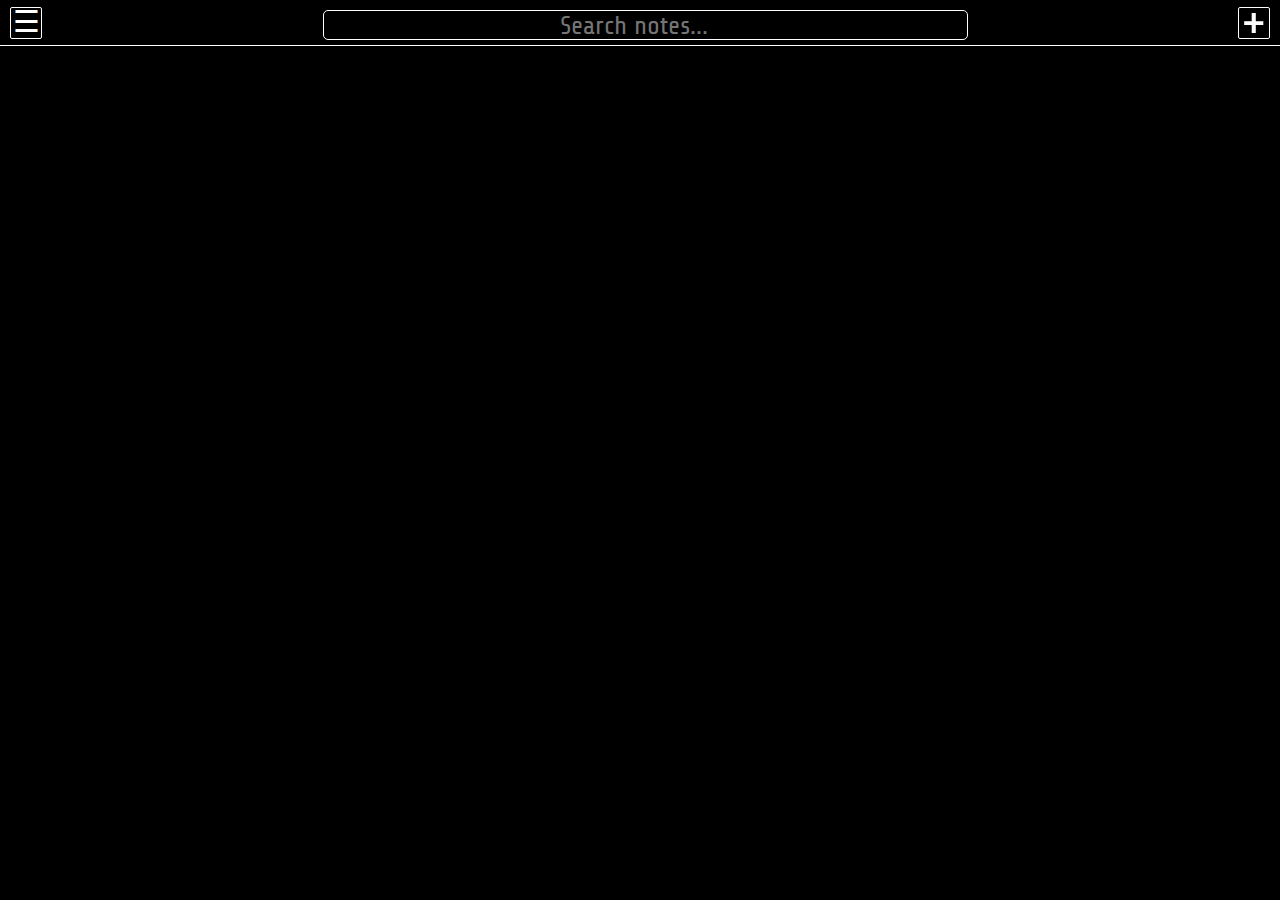
<file: index.html>
<!DOCTYPE html>
<html lang="en">

<head>
    <meta charset="UTF-8">
    <meta name="viewport" content="width=device-width, user-scalable=no">
    <title>Notex - Note Manager</title>

    <link rel="stylesheet" href="style.css">
    <link rel="shortcut icon" href="Notex_icon.png" type="image/x-icon">
    <link rel="manifest" href="manifest.json">

    <link rel="preconnect" href="https://fonts.googleapis.com">
    <link rel="preconnect" href="https://fonts.gstatic.com" crossorigin>
    <link href="https://fonts.googleapis.com/css2?family=Share+Tech&display=swap" rel="stylesheet">
</head>
<body>


    <header>
        <div class="btn square openModal" modalId="menu" id="menuBtn">   <span>&#9776</span>  </div>
        <div class="search">    <input id="searchbar" type="search" modalId="searchModal" placeholder="Search notes...">    </div>
        <div class="btn square openModal" modalId="newNote" id="plusBtn">   <span class="plus">&#43</span>    </div>
    </header>


<!-- notes -->
    <div id="tagContainer">
    </div>
    <div id="noteModals">
    </div>
    <div id="tagModals">
    </div>
    <div id="deleteModals">
    </div>

    <!-- Modals -->
    <!-- menu Modal -->
    <div class="modalBackground" modalId="menu">
        <div class="modal left terminal" id="menu">
            <div class="modalContent">
                <h1 class="terminalBtn closeModal" modalId="menu">MENU</h1>
                <h2 class="terminalBtn" onclick="window.location.href='./index.html'">- Home()</h2>
                <h2 class="terminalBtn" onclick="window.location.href='./freeWrite.html'">- Free_write()</h2>
                <h2 class="terminalBtn" onclick="window.location.href='./allTags.html'">- All_tags()</h2>
            </div>
            <div class="modalReveal"></div> <!--Terminal showing effect. Add "terminal" to classlist for it to work-->
        </div>
    </div>

    
    <div class="modalBackground" modalId="note">
        <div class="modal center" id="note">
            <div class="modalContent">
                <h2>Edit note</h2>
                <input type="hidden" class="selectValue" name="tag">

                <input type="text" class="header" placeholder="Header...">
                <textarea class="text" placeholder="Text..."></textarea>

                <div class="dropdownBackground"></div>
                    <div class="dropdown">
                        <div class="selection">
                            <div class="selectedValue">--Select tag--</div>     <div class="btn dropdownPlus openModal" modalId="createTag"><span class="plus">&#43</span></div>

                            <div class="options tags">
                                <div class="option">Today</div>
                                <div class="option">Ideas term</div>
                                <div class="option">To-Do</div>
                                <div class="option">TEST1</div>
                                <div class="option">TEST2</div>
                                <div class="option">TEST3</div>
                                <div class="option">TEST4</div>
                                <div class="option">TEST5</div>
                                <div class="option">TEST6</div>
                                <div class="option">TEST7</div>
                                <div class="option">TEST8</div>
                                <div class="option">TEST9</div>
                                <div class="option">TEST10</div>
                                <div class="option">TEST11</div>
                                <div class="option">TEST12</div>
                            </div>
                        </div>
                </div>

                <div class="colorContainer">
                    <div class="color">
                        <h4>Background</h4>
                        <input type="color" name="backgroundColor" value="#000000">
                    </div>

                    <div class="color">
                        <h4>Text</h4>
                        <input type="color" name="textColor" value="#fefefe">
                    </div>
                </div>

                <div class="reminderCheck">
                    <input type="checkbox" name="reminder" id="reminder2">
                    <label for="reminder2">Reminder</label>
                </div>

                <div class="btnRow">
                    <input type="submit" class="openModal" modalId="delete" value="Delete">
                    <input type="submit" class="save closeModal" modalId="note" value="Save">
                </div>
            </div>
        </div>
    </div>
    
    <!-- new note Modal -->
    <div class="modalBackground" modalId="newNote">
        <div class="modal right" id="newNote">
            <div class="modalContent">
                <h2>Create new note</h2>

                <input type="text" class="header" placeholder="Header..." id="headerNew">
                <textarea class="text" placeholder="Text..." id="textNew"></textarea>

                <div class="dropdownBackground"></div>
                    <div class="dropdown">
                        <div class="selection">
                            <div class="selectedValue" id="tagNameNew">--Select tag--</div>     <div class="btn dropdownPlus openModal" modalId="createTag"><span class="plus">&#43</span></div>

                            <div class="options tags">
                            </div>
                        </div>
                </div>

                <div class="colorContainer">
                    <div class="color">
                        <h4>Background</h4>
                        <input type="color" name="backgroundColor" value="#000000" id="backgroundColorNew">
                    </div>

                    <div class="color">
                        <h4>Text</h4>
                        <input type="color" name="textColor" value="#fefefe" id="textColorNew">
                    </div>
                </div>

                <div class="reminderCheck">
                    <input type="checkbox" name="reminder" id="reminderNew">
                    <label for="reminderNew">Reminder</label>
                </div>

                <input type="submit" value="Create" id="noteNew" class="closeModal" modalId="newNote">
            </div>
        </div>
    </div>
    
    <!-- new tag Modal -->
    <div class="modalBackground" modalId="createTag">
        <div class="modal center small" id="createTag">
            <div class="modalContent">
                <h2>Create a new tag</h2>
                <input type="text" class="header" placeholder="Tag name..." id="headerTag">

                <div class="colorContainer">
                    <div class="color">
                        <h4>Background</h4>
                        <input type="color" name="backgroundColor" value="#000000" id="backgroundColorTag">
                    </div>

                    <div class="color">
                        <h4>Text</h4>
                        <input type="color" name="textColor" value="#fefefe" id="textColorTag">
                    </div>
                </div>
                <input type="submit" value="Create tag" class="closeModal" modalId="createTag" id="newTag">
            </div>
        </div>
    </div>
    
    <!-- search Modal -->
    <div class="modalBackground" modalId="searchModal">
        <div class="modal bottom" id="searchModal">
            <div class="modalContent">
                <h1>Search modals</h1>
                <h2>Searching...</h2>

                <h1 class="lol">Yeah... Who even searches notes lmao</h1>
                <h1 class="lol">Why are you still here</h1>
                <h1 class="lol">Just go already there is literally nothing here...</h1>
                <h1 class="lol">Okay, do whatever then</h1>
            </div>
        </div>
    </div>
    
    <!-- tag list Modal -->
    <div class="modalBackground" modalId="tagList">
        <div class="modal center" id="tagList">
            <div class="modalContent">
                <h1>Tags</h1>
                <div class="tagList tagsSelection">
                    <h2>I might add this later. This could show only notes that have the selected tag.</h2>
                </div>
            </div>
        </div>
    </div>

    <!-- Delete note Modal -->
    <div class="modalBackground" modalId="delete">
        <div class="modal top" id="delete">
            <div class="modalContent">
                <h1>ARE YOU SURE?</h1>
                <h3>This action cannot be undone.</h3>
                <div class="btnRow">
                    <input type="submit" class="closeModal" modalId="delete" value="Cancel">
                    <input type="submit" class="deleteBtn closeModal" modalId="delete,note" value="DELETE">
                </div>
            </div>
        </div>
    </div>
    
    <!-- reminder settings Modal -->
    <div class="modalBackground" modalId="reminderSettings">
        <div class="modal center small reminderSettings" id="reminderSettings">
            <div class="modalContent">
                <h2>Reminder settings</h2>

                <input type="time" id="reminderTime" value="17:00" name="time">

                <input type="date" id="reminderDate" name="date">
                <input type="submit" class="closeModal" modalId="reminderSettings" value="Update">
            </div>
        </div>
    </div>



    <div id="popup"></div>
    <div id="error"></div>


<script src="modal.js"></script>
<script src="inputElements.js"></script>
<script src="notes.js"></script>
<script>
  if ('serviceWorker' in navigator) {
    navigator.serviceWorker.register('service-worker.js')
      .catch(err => console.error("SW registration failed:", err));
  }
</script>
</body>
</html>
</file>
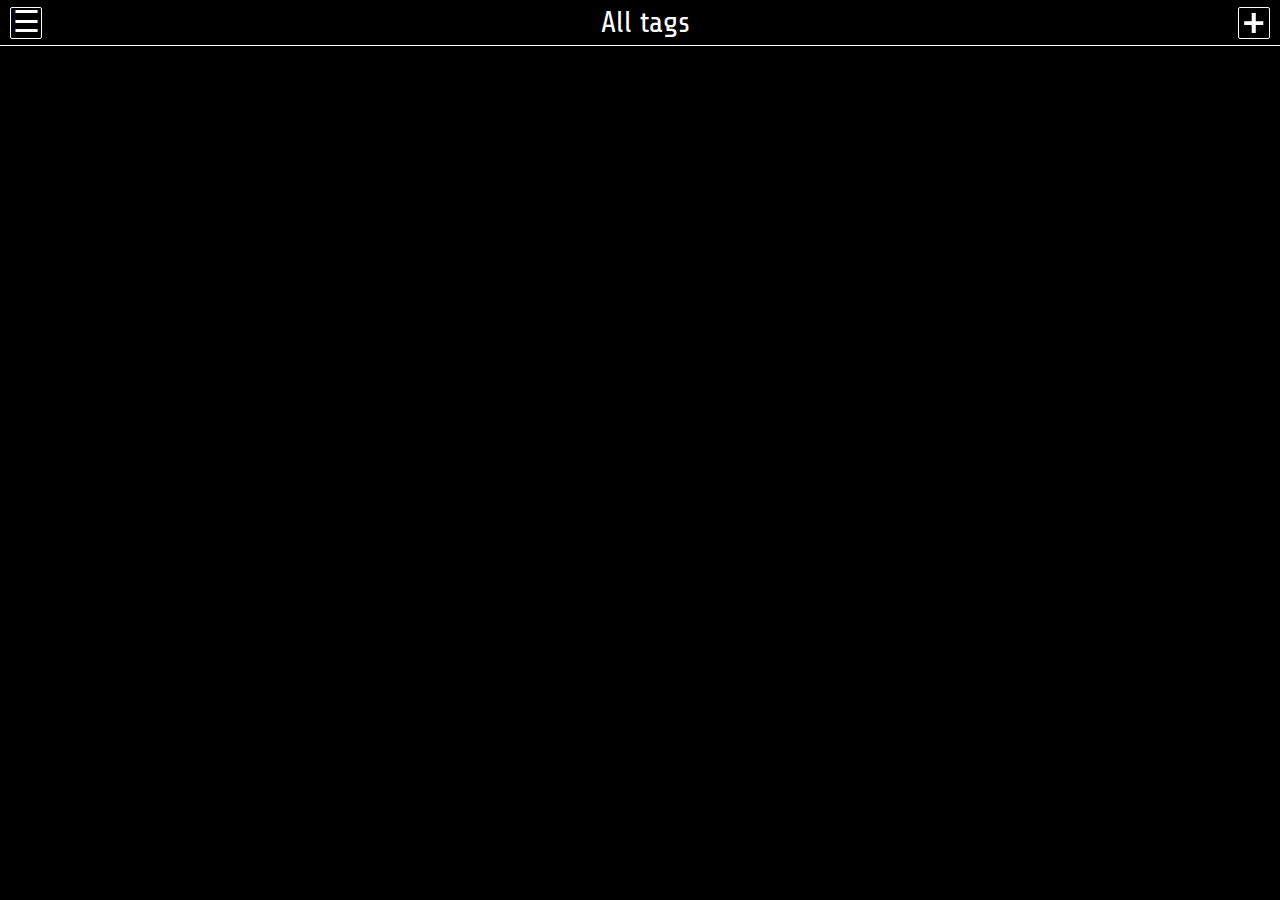
<file: allTags.html>
<!DOCTYPE html>
<html lang="en">

<head>
    <meta charset="UTF-8">
    <meta name="viewport" content="width=device-width, user-scalable=no">
    <title>Notex - Note Manager</title>

    <link rel="stylesheet" href="style.css">
    <link rel="shortcut icon" href="Notex_icon.png" type="image/x-icon">
    <link rel="manifest" href="manifest.json">

    <link rel="preconnect" href="https://fonts.googleapis.com">
    <link rel="preconnect" href="https://fonts.gstatic.com" crossorigin>
    <link href="https://fonts.googleapis.com/css2?family=Share+Tech&display=swap" rel="stylesheet">
    <style>
        .tagList {
            justify-content: center;
        }
    </style>
</head>

<body>


    <header>
        <div class="btn square openModal" modalId="menu" id="menuBtn">   <span>&#9776</span>  </div>
        <div style="text-align: center;">All tags</div>
        <div class="btn square openModal" modalId="createTag" id="plusBtn">   <span class="plus">&#43</span>    </div>
    </header>


<!-- notes -->
    <div id="tagContainer" class="tagList">
    </div>
    <div id="tagModals">
    </div>
    <div id="deleteModals">
    </div>

    <!-- Modals -->
    <!-- menu Modal -->
    <div class="modalBackground" modalId="menu">
        <div class="modal left terminal" id="menu">
            <div class="modalContent">
                <h1 class="terminalBtn closeModal" modalId="menu">MENU</h1>
                <h2 class="terminalBtn" onclick="window.location.href='./index.html'">- Home()</h2>
                <h2 class="terminalBtn" onclick="window.location.href='./freeWrite.html'">- Free_write()</h2>
                <h2 class="terminalBtn" onclick="window.location.href='./allTags.html'">- All_tags()</h2>
            </div>
            <div class="modalReveal"></div> <!--Terminal showing effect. Add "terminal" to classlist for it to work-->
        </div>
    </div>

    
    <!-- new tag Modal -->
    <div class="modalBackground" modalId="createTag">
        <div class="modal center small" id="createTag">
            <div class="modalContent">
                <h2>Create a new tag</h2>
                <input type="text" class="header" placeholder="Tag name..." id="headerTag">

                <div class="colorContainer">
                    <div class="color">
                        <h4>Background</h4>
                        <input type="color" name="backgroundColor" value="#000000" id="backgroundColorTag">
                    </div>

                    <div class="color">
                        <h4>Text</h4>
                        <input type="color" name="textColor" value="#fefefe" id="textColorTag">
                    </div>
                </div>
                <input type="submit" value="Create tag" class="closeModal" modalId="createTag" id="newTag">
            </div>
        </div>
    </div>

    
    <div id="popup"></div>
    <div id="error"></div>

<script src="modal.js"></script>
<script src="inputElements.js"></script>
<script src="allTags.js"></script>
</body>
</html>
</file>
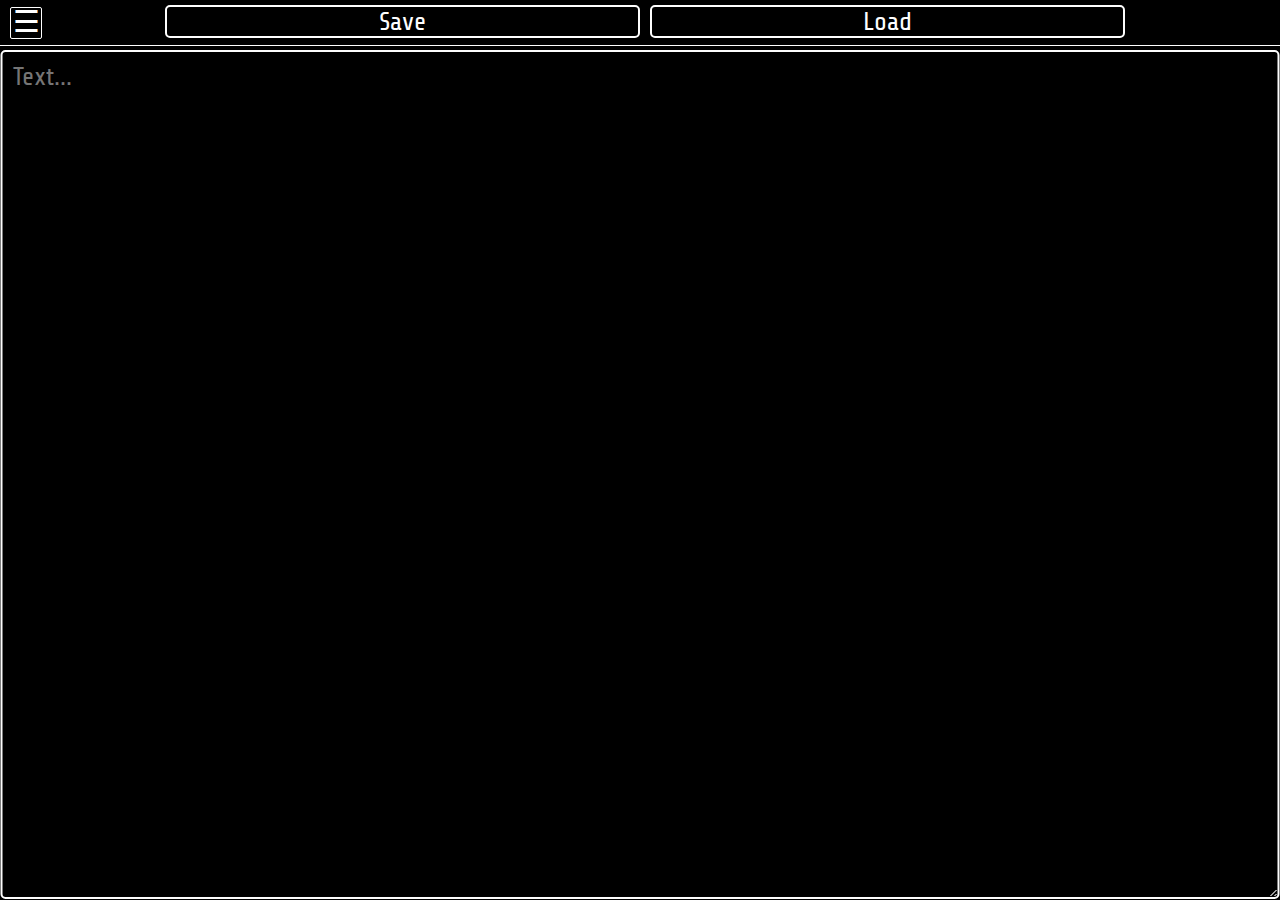
<file: freeWrite.html>
<!DOCTYPE html>
<html lang="en">

<head>
    <meta charset="UTF-8">
    <meta name="viewport" content="width=device-width, user-scalable=no">
    <title>Notex - Note Manager</title>

    <link rel="stylesheet" href="style.css">
    <link rel="shortcut icon" href="Notex_icon.png" type="image/x-icon">
    <link rel="manifest" href="manifest.json">

    <link rel="preconnect" href="https://fonts.googleapis.com">
    <link rel="preconnect" href="https://fonts.gstatic.com" crossorigin>
    <link href="https://fonts.googleapis.com/css2?family=Share+Tech&display=swap" rel="stylesheet">
</head>

<body>


    <header>
        <div class="btn square openModal" modalId="menu" id="menuBtn">   <span>&#9776</span>  </div>
        <div class="btnRow" style="position: relative;top: -15px;">
            <input type="submit" id="saveFreeWrite" style="padding: 0 5px; height: fit-content;" value="Save">
            <input type="submit" id="loadFreeWrite" style="padding: 0 5px; height: fit-content;" value="Load">
        </div>
    </header>

    <textarea name="text" style="width: calc(100vw - 25px); height: calc(100dvh - 75px); text-align: left;" id="freeWrite" placeholder="Text..."></textarea>

    <!-- menu Modal -->
    <div class="modalBackground" modalId="menu">
        <div class="modal left terminal" id="menu">
            <div class="modalContent">
                <h1 class="terminalBtn closeModal" modalId="menu">MENU</h1>
                <h3 class="terminalBtn">Navigation</h3>
                <h2 class="terminalBtn" onclick="window.location.href='./index.html'">- Home()</h2>
                <h2 class="terminalBtn" onclick="window.location.href='./freeWrite.html'">- Free_write()</h2>
                <h2 class="terminalBtn" onclick="window.location.href='./allTags.html'">- All_tags()</h2>
                <br>
                <br>
                <h3 class="terminalBtn">FreeWrite</h3>
                <h2 id="saveBackup" class="terminalBtn closeModal" modalId="menu">- Save backup()</h2>
                <h2 id="loadBackup" class="terminalBtn closeModal" modalId="menu">- Load backup()</h2>
            </div>
            <div class="modalReveal"></div> <!--Terminal showing effect. Add "terminal" to classlist for it to work-->
        </div>
    </div>


    <div id="popup"></div>
    <div id="error"></div>
    
<script src="modal.js"></script>
<script src="freeWrite.js"></script>
    
</body>
</html>
</file>
<file: style.css>
:root {
    --color-main: #000000;
    --color-secondary: #fefefe;
    
    --color-accent-terminal: #00ff00;
    --color-accent-terminal-hover: #8cff8c;
    --color-accent-gray: #3f3f3f;
    --color-accent-darkgray: #161616;
    --color-accent-delete: #db5050;
    --color-accent-darkdelete: #5c0d0d;
    --color-accent-save: #85e95e;
    --color-accent-darksave: #2b5a19;
}
html {
    font-size: 30px;
    scrollbar-color: var(--color-secondary) var(--color-main);
    scrollbar-width: thin;
    user-select: none; /* Stop user from selecting texts */
    -webkit-tap-highlight-color: transparent; /* Hides the annoying blue bar thing when clicking on mobile */
    box-sizing: border-box;
}
body {
    /* style */
    background-color: var(--color-main);
    color: var(--color-secondary);
    border-color: var(--color-secondary);
    
    /* Font */
    font-family: "Share Tech", sans-serif;
    font-weight: 400;
    font-style: normal;
    font-size: 1rem;
    
    margin: 0;
    padding: 0;
    overflow-x: hidden;
    margin-top: 50px;
    user-select: none;
}
body.modalOpen {
    /* Stops the user from scrolling if a modal is open */
    overflow: hidden;
    position: relative;
}
a {
    text-decoration: none;
}
h2 {
    margin: 5px 0;
}

.lol {
    opacity: 0;
    transition: opacity 5s ease-in;
}
.lol.show {
    opacity: 1;
    transition: opacity 5s ease-in;
}
.lol.hide {
    opacity: 0;
    transition: opacity 0s ease-out;
}




header {
    /* Dimensions */
    height: 35px;
    padding: 5px;
    position: fixed;
    width: 100%;
    background-color: var(--color-main);
    top: 0;
    z-index: 999;

    /* style */
    border-bottom: 1px solid;
}

#popup {
    /* location */
    position: fixed;
    z-index: 998;
    top: -60px;
    left: 50%;
    transform: translateX(-50%);
    transition: top 0.5s ease-out;

    /* dimensions */
    min-width: clamp(300px, 70vw, 700px);
    width: fit-content;
    height: 100px;
    overflow: hidden;
    line-height: 100px;
    padding: 0 5px;

    /* style */
    background-color: var(--color-main);
    color: var(--color-secondary);
    border: 2px solid;
    border-radius: 0 0 5px 5px;
    text-align: center;
    font-size: 1.5rem;
}
#popup.show {
    top: 44px;
}

#error {
    /* location */
    position: fixed;
    z-index: 998;
    top: -60px;
    left: 50%;
    transform: translateX(-50%);
    transition: top 0.5s ease-out;

    /* dimensions */
    width: clamp(400px, 75vw, 500px);
    height: 100px;
    line-height: 100px;

    /* style */
    background-color: var(--color-accent-delete);
    color: var(--color-secondary);
    border: 2px solid;
    border-radius: 0 0 5px 5px;
    text-align: center;
    font-size: 1rem;
}
#error.show {
    top: 44px;
}

.btn {
    /* Dimensions */
    width: fit-content;
    height: fit-content;

    /* style */
    border-radius: 2px;
    border: 1px solid;
    z-index: 998;
    background-color: var(--color-main);

    /* Location */
    position: relative;
    display: flex;
    align-items: center;
    justify-content: center;
}
.btn.square {
    width: 30px;
    height: 30px;
}
.btn:hover {
    cursor: pointer;
}
.btn:active {
    background-color: var(--color-accent-gray);
    color: var(--color-main);
}
.btn span {
    /* Moves the content a bit up, to make it fit normally */
    position: relative;
    top: -2px;
}
.btnInactive { /* Inactive version */
    /* Dimensions */
    width: 30px;
    height: 30px;

    /* style */
    border-radius: 2px;
    z-index: 997;

    /* Location */
    position: relative;
    display: flex;
    align-items: center;
    justify-content: center;
}



#plusBtn {
    /* Location */
    position: absolute;
    right: 20px;
    top: 7px;
}
.dropdownPlus {
    /* Location */
    position: absolute;
    right: -75px;
    top: 0;
    height: 49px;
    width: 49px;

    /* style */
    border-width: 2px;
    border-radius: 5px;

    span.plus {
        font-size: 75px; /* Make font a bit bigger to make the "+" be more noticeable */
    }
}
.dropdownPlus:active {
    border-color: var(--color-secondary);
}
span.plus { /* The plus icon. Used more as a way to slightly move the icon up */
    font-size: 50px; /* Make font a bit bigger to make the "+" be more noticeable */
    top: -1px; /* Needs to be 1 pixel shorter, because it just looks better lol*/
    pointer-events: none
}



#menuBtn {
    /* Location */
    position: absolute;
    left: 10px;
    top: 7px;
}



.search {
    width: 50%;
    height: 30px;
    padding: 0;

    /* Location */
    position: absolute;
    margin: auto;
    left: 50%;
    transform: translateX(-50%);
    top: 10px;
}
input, textarea {
    /* Dimensions */
    margin: 0;
    padding: 10px;
    width: clamp(75%, 70vw, 90%);

    /* style */
    background-color: var(--color-main);
    color: var(--color-secondary);
    border: 2px solid;
    border-radius: 5px;

    /* Location */
    position: relative;
    margin-top: 15px;
    left: 50%;
    transform: translateX(-50%);
    display: block;
    
    /* Font */
    font-family: "Share Tech", sans-serif;
    font-weight: 400;
    font-style: normal;
    font-size: 26px;
    text-align: center;
}
/* MAKE SURE TO ADD SEARCH INPUTS INTO DIVS, THEN RESIZE THE DIVS INSTEAD */
/* Changes the search input to something nicer looking */
input[type="search"] {
    /* Dimensions */
    width: 100%;
    height: 100%;
    margin: 0;
    padding: 10px;

    /* style */
    background-color: var(--color-main);
    color: var(--color-secondary);
    border: 1px solid;
    border-radius: 5px;

    /* Location */
    position: absolute;
    top: 0;
    
    /* Font */
    font-family: "Share Tech", sans-serif;
    font-weight: 400;
    font-style: normal;
    font-size: 26px;
    text-align: center;
}
input[type="color"] {
    /* Dimensions */
    padding: 0;
    height: 50px;
    width: 100%;

    /* location */
    display: inline;
    left: 0;
    transform: translateX(0);

    /* style */
    border: 1px solid;
    border-radius: 5px;
    cursor: pointer;
}
input[type="checkbox"] {
    /* location */
    display: inline-block;
    width: 25px;
    height: 25px;
    left: 15px;
    top: 2px;

    /* stlye */
    border: 1px solid;
}
.reminderCheck {
    /* Dimensions */
    margin: 0;
    width: fit-content;

    /* Location */
    position: relative;
    left: 50%;
    transform: translateX(-50%);
    display: block;
}
.reminderSettings input {
    width: 175px;
}
.colorContainer {
    /* Not sure why it works, but it does. Just don't touch this anymore */
    margin: 10px;
    text-align: center;
    display: inline-flex;
    gap: 10px;
    width: clamp(75%, 70vw, 90%);
}
.colorContainer .color {
    width: 50%;
    margin: auto;
}
.colorContainer h4 {
    margin: 0;
}
input[type="submit"] {
    cursor: pointer;
}
input[type="submit"]:active {
    background-color: var(--color-accent-gray);
    color: var(--color-main);
}
.btnRow {
    /* dimensions */
    margin: auto;
    width: clamp(75%, 70vw, 90%);
    display: flex;
    justify-content: center;
    gap: 10px;
}
.btnRow input {
    /* Location */
    left: unset;
    transform: unset;
    width: 100%;
}
textarea.text {
    height: 300px;
}
.deleteBtn {
    background-color: var(--color-accent-delete);
    color: var(--color-main);
    border-color: var(--color-main);
}
input[type="submit"].deleteBtn:active {
    background-color: var(--color-accent-darkdelete);
    color: var(--color-secondary);
    border-color: var(--color-secondary);
}
.save {
    background-color: var(--color-accent-save);
    color: var(--color-main);
    border-color: var(--color-main);
}
input[type="submit"].save:active {
    background-color: var(--color-accent-darksave);
    color: var(--color-secondary);
    border-color: var(--color-secondary);
}





.dropdown {
    /* Location */
    position: relative;
    z-index: 999;
    left: 50%;
    transform: translateX(-50%);

    /* Dimensions */
    height: 30px;
    width: clamp(75%, 70vw, 90%);
    margin-top: 15px;
    margin-right: 50px;
    padding: 10px;
    
    /* Font */
    font-family: "Share Tech", sans-serif;
    font-weight: 400;
    font-style: normal;
    font-size: 26px;
    text-align: center;
}
.selection {
    position: relative;
    width: calc(100% - 62px);
}
.selectedValue {
    /* Dimensions */
    padding: 10px;
    margin: -10px;
    height: 100%;
    width: 100%;

    /* Style */
    border: 2px solid;
    border-radius: 5px;
    cursor: pointer;
}
.selectedValue:active {
    background-color: var(--color-accent-gray);
    color: var(--color-main);
}
.dropdown.selecting {
    z-index: 1001;
}
.dropdown.selecting .selectedValue {
    background-color: var(--color-accent-darkgray);
    color: var(--color-secondary);
    cursor:default;
}
.dropdown .options {
    opacity: 0;
    width: 100%;
    max-height: 0;
    transition: 
        max-height 0.3s ease,
        top 0.3s ease,
        opacity 0.3s ease;
    position: absolute;
    top: 100%;
    left: 1px;
    z-index: 998;
    overflow-y: auto;
    cursor: pointer;

    /* Style */
    border: 1px solid;
    border-radius: 5px;
}
.dropdown .options .option {
    border: 1px solid;
    border-radius: 5px;
    transition: height 0.3s ease;
    height: 0;
    visibility: hidden;
    
    background-color: var(--tag-bg);
    color: var(--tag-color);
}
.dropdown .options .option.selected {
    filter: brightness(0.4);
    color: var(--color-secondary);
}
.dropdown .options .option:hover {
    filter: brightness(1.6);
}
.dropdown .options.show {
    /* Little animation to make the dropdown a bit smoother */
    max-height: 250px;
    opacity: 1;
    .option {
        height: 40px;
        visibility: visible;
    }
}
.dropdownBackground {
    position: absolute;
    top: 0;
    left: 0;
    height: 100%;
    width: 100%;
    background: rgba(0, 0, 0, 0.8); 
    z-index: 1000;
    display: flex;
    align-items: center;


    opacity: 0;
    visibility: hidden;
    transition: opacity 0.3s ease;
}
.dropdownBackground.show {
    opacity: 1;
    visibility: visible;
}



.tag .tagHeader {
    /* Dimensions */
    width: fit-content;
    height: fit-content;
    padding: 0px 5px;

    margin: auto;
    margin-top: 60px;
    text-align: center;
}
.tagList {
    display: flex;
    flex-wrap: wrap;
    gap: 10px;
}
.tagList h2 {
    margin: 0;
    padding: 0 10px;
}



.noteContainer {
    overflow-x: auto;

    align-items: stretch;
    display: flex;
    flex-direction: row;
    gap: 10px;
    width: 100%;
    padding-bottom: 15px;
    margin-top: 15px;
    border-bottom: 1px solid;
}
.note {
    position: relative;
    border: 1px solid;
    border-radius: 2px;
    overflow: auto;
    padding: 5px;
    cursor: pointer;
}
.note:active {
    filter: brightness(0.5);
}
.note1 {
    min-width: clamp(175px, 16vw, 500px);

    font-size: clamp(0.6rem, 1.5vw, 2rem);
}
.note1 .noteText {
    height: clamp(150px, 16vw, 500px);
}
.note1 .noteHeader {
    font-size: clamp(0.7rem, 2vw, 3rem);
    width: 100%; 
}
.note2 {
    min-width: clamp(250px, 25vw, 700px);

    font-size: clamp(0.8rem, 2vw, 2rem);
}
.note2 .noteText {
    height: clamp(225px, 25vw, 600px);
}
.note2 .noteHeader {
    font-size: clamp(.8rem, 4vw, 2rem);
    width: 100%; 
    overflow: auto;
}
.note3 {
    min-width: clamp(350px, 30vw, 1500px);

    font-size: clamp(0.6rem, 1.5vw, 2rem);
}
.note3 .noteText {
    height: clamp(150px, 16vw, 500px);
}
.note3 .noteHeader {
    font-size: clamp(0.7rem, 2vw, 3rem);
    width: 80%; 
}
.note3 .btn, .btnInactive {
    position: absolute;
    top: 15px;
    right: 15px;
    scale: 1.5;
}


.modal {
    /* style */
    background-color: var(--color-main);
    border-radius: 2px;
    overflow: hidden;
    padding-top: 5px;
    padding-left: 10px;
    padding-right: 10px;
    text-align: center;

    /* position */
    position: absolute;
    z-index: 999;

    /* Dimensions */
    width: clamp(350px, 40vw, 550px);
    height: 90%;
    transition: 0.3s;
}
.modal .terminalBtn {
    color: var(--color-accent-terminal);
    width: fit-content;
    cursor: pointer;
}
.modal .terminalBtn:hover {
    color: var(--color-accent-terminal-hover);
}
.modalBackground {
    position: fixed;
    top: 0;
    left: 0;
    height: 100%;
    width: 100%;
    background: rgba(0, 0, 0, 0.5); 
    z-index: 999;
    display: flex;
    align-items: center;


    opacity: 0;
    visibility: hidden;
    transition: opacity 0.3s ease;
}
.modalBackground.show {
    opacity: 1;
    visibility: visible;
}

.modalReveal {
    /* Location */
    position: absolute;
    top: 0;
    left: 0;
    z-index: 999;
    
    /* Dimensions */
    width: 100%;
    height: 100%;

    /* Style */
    background-color: var(--color-main);
    pointer-events: none;
}
.modalContent {
    /* Dimensions */
    width: 100%;
    height: 100%;

    /* style */
    overflow-x: hidden;
    overflow-y: auto;
}
.modal.show.terminal .modalReveal{
    animation: slideReveal 2s ease forwards;
}
@keyframes slideReveal {
    from { transform: translateY(0%); }
    to   { transform: translateY(100%); }
}



.left {
    /* position */
    top: 50px;
    left: -81%;
    
    /* Borders */
    border-top: 1px solid var(--color-secondary);
    border-right: 1px solid var(--color-secondary);
    border-bottom: 1px solid var(--color-secondary);
}
.left.show{
    left: 0;
}


.right {
    /* position */
    top: 50px;
    right: -81%;
    
    /* Borders */
    border-top: 1px solid var(--color-secondary);
    border-left: 1px solid var(--color-secondary);
    border-bottom: 1px solid var(--color-secondary);
}
.right.show{
    right: 0;
}


.top {
    /* Dimensions */
    width: clamp(300px, 60vw, 700px);
        height: 350px;
    /* position */
    left: 50%;
    transform: translateX(-50%);
    top: -81%;
    
    /* Borders */
    border-left: 1px solid var(--color-secondary);
    border-right: 1px solid var(--color-secondary);
    border-bottom: 1px solid var(--color-secondary);
}
.top.show{
    top: 0;
}
@media (max-width: 601px) {
    .top {
        height: fit-content;
        padding-bottom: 25px;
    }
    .top h1 {
        font-size: 1rem;
    }
    .top h3 {
        font-size: 0.75rem;
    }
}


.bottom {
    /* Dimensions */
    width: clamp(350px, 80vw, 1300px);

    /* position */
    left: 50%;
    transform: translateX(-50%);
    bottom: -81%;
    
    /* Borders */
    border-top: 1px solid var(--color-secondary);
    border-right: 1px solid var(--color-secondary);
    border-left: 1px solid var(--color-secondary);
}
.bottom.show{
    bottom: 0;
}

.center {
    /* Dimensions */
    width: clamp(350px, 80vw, 1300px);

    /* position */
    top: 50px;
    left: 50%;
    transform: translateX(-50%);
    
    /* style */
    border: 1px solid var(--color-secondary);
    opacity: 0;
    visibility: hidden;
    scale: 0;
    transform-origin: left;
}
.center.show{
    opacity: 1;
    visibility: visible;
    scale: 1;
}
.center.small {
    /* Dimensions */
    width: clamp(350px, 30vw, 600px);
    height: 350px;

    /* Location */
    top: 50%;
    left: 50%;
    transform: translate(-50%, -50%);
    transform-origin: top left;
}
</file>
